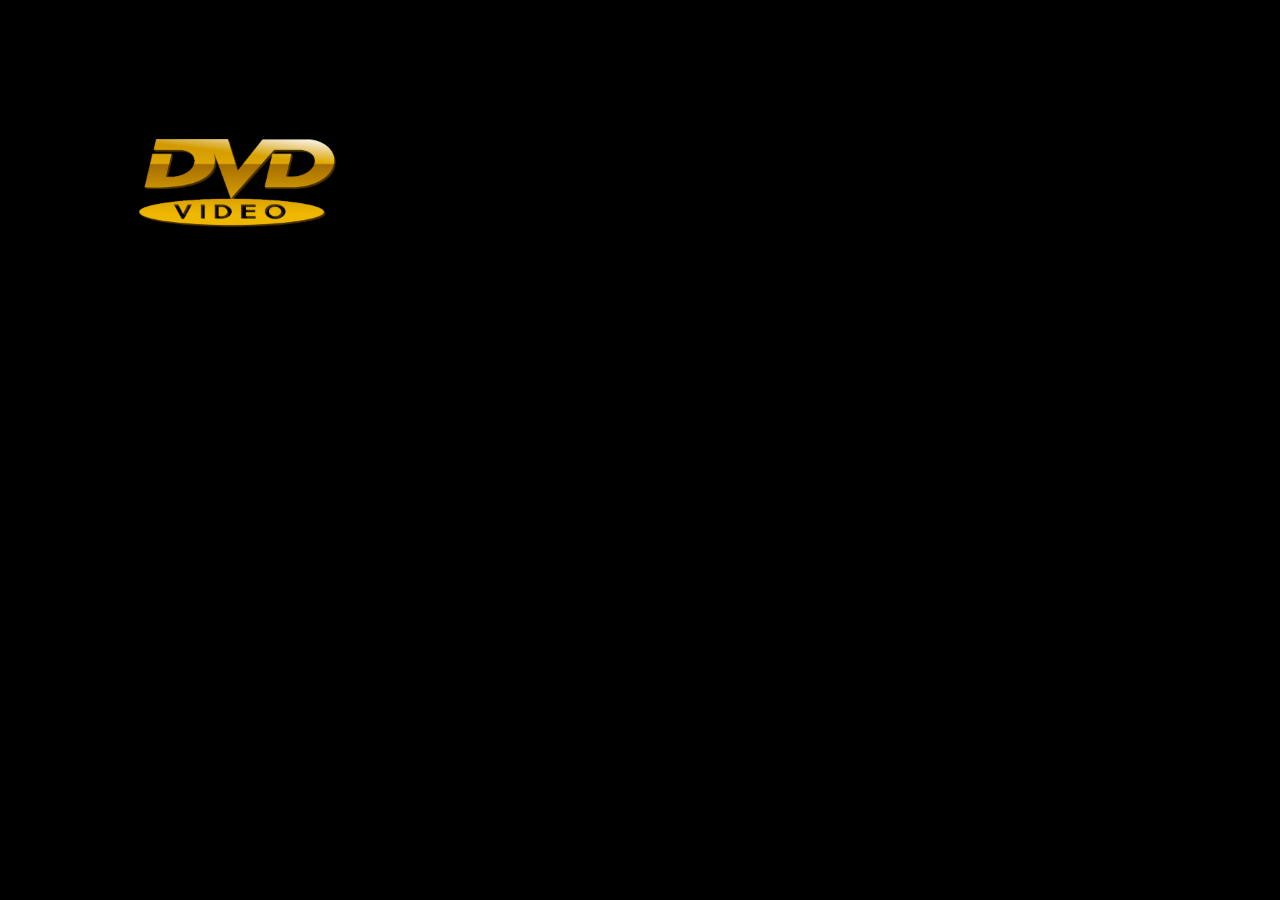
<file: index.html>
<!DOCTYPE html>
<html lang="en">

<head>
    <meta charset="UTF-8">
    <meta name="viewport" content="width=device-width, initial-scale=1.0">
    <meta http-equiv="X-UA-Compatible" content="ie=edge">
    <link rel="stylesheet" type="text/css" href="style.css">
    <title>S2 Skeleton File</title>
</head>

<body>
    <canvas></canvas>
    <script src="src/S2.js"></script>
    <script src="main.js" defer></script>
</body>

</html>
</file>
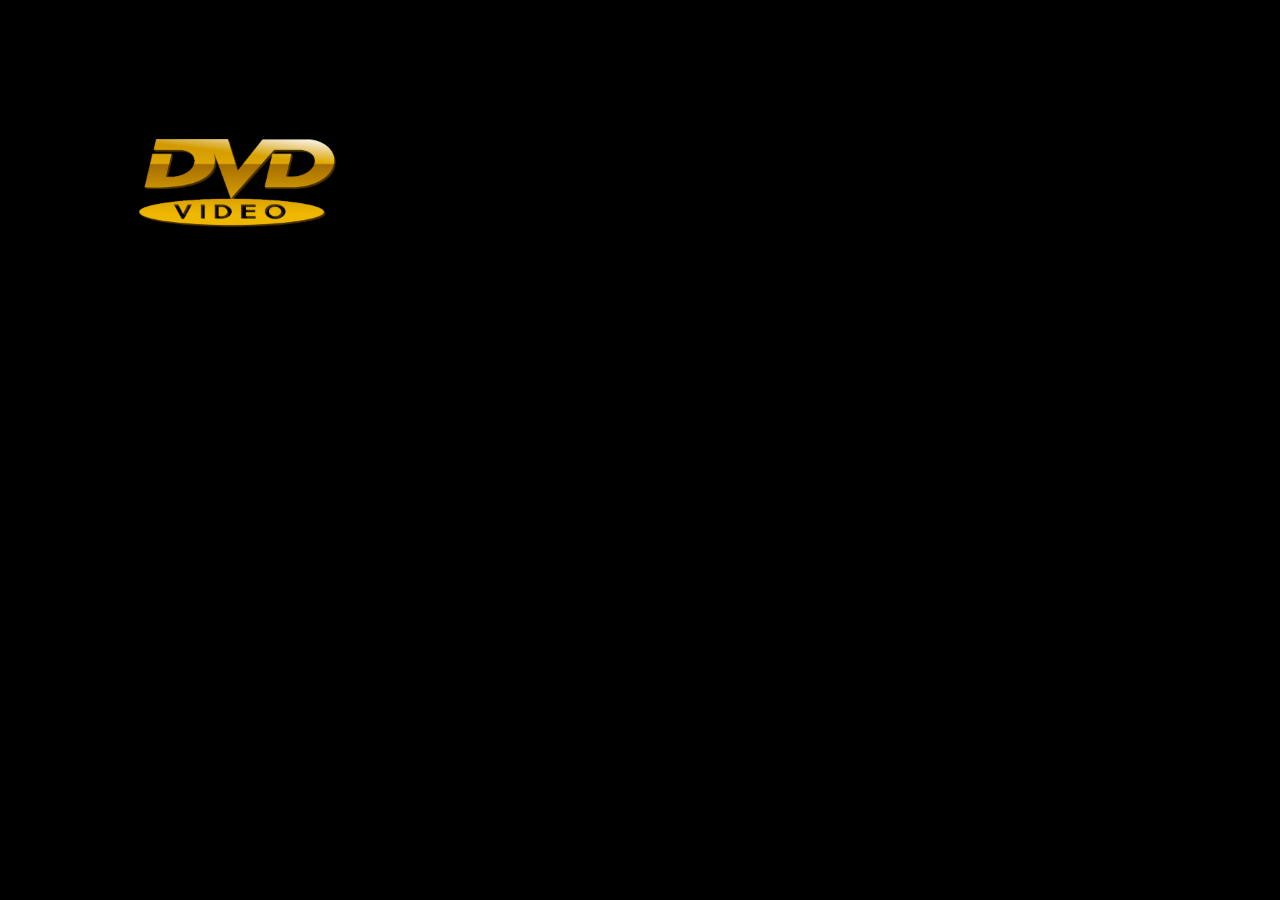
<file: src/examples/dvdlogo/index.html>
<!DOCTYPE html>
<html lang="en">

<head>
    <meta charset="UTF-8">
    <meta name="viewport" content="width=device-width, initial-scale=1.0">
    <meta http-equiv="X-UA-Compatible" content="ie=edge">
    <link rel="stylesheet" type="text/css" href="style.css">
    <title>S2 Skeleton File</title>
</head>

<body>
    <canvas></canvas>
    <script src="../../S2/S2.js"></script>
    <script src="main.js" defer></script>
</body>

</html>
</file>
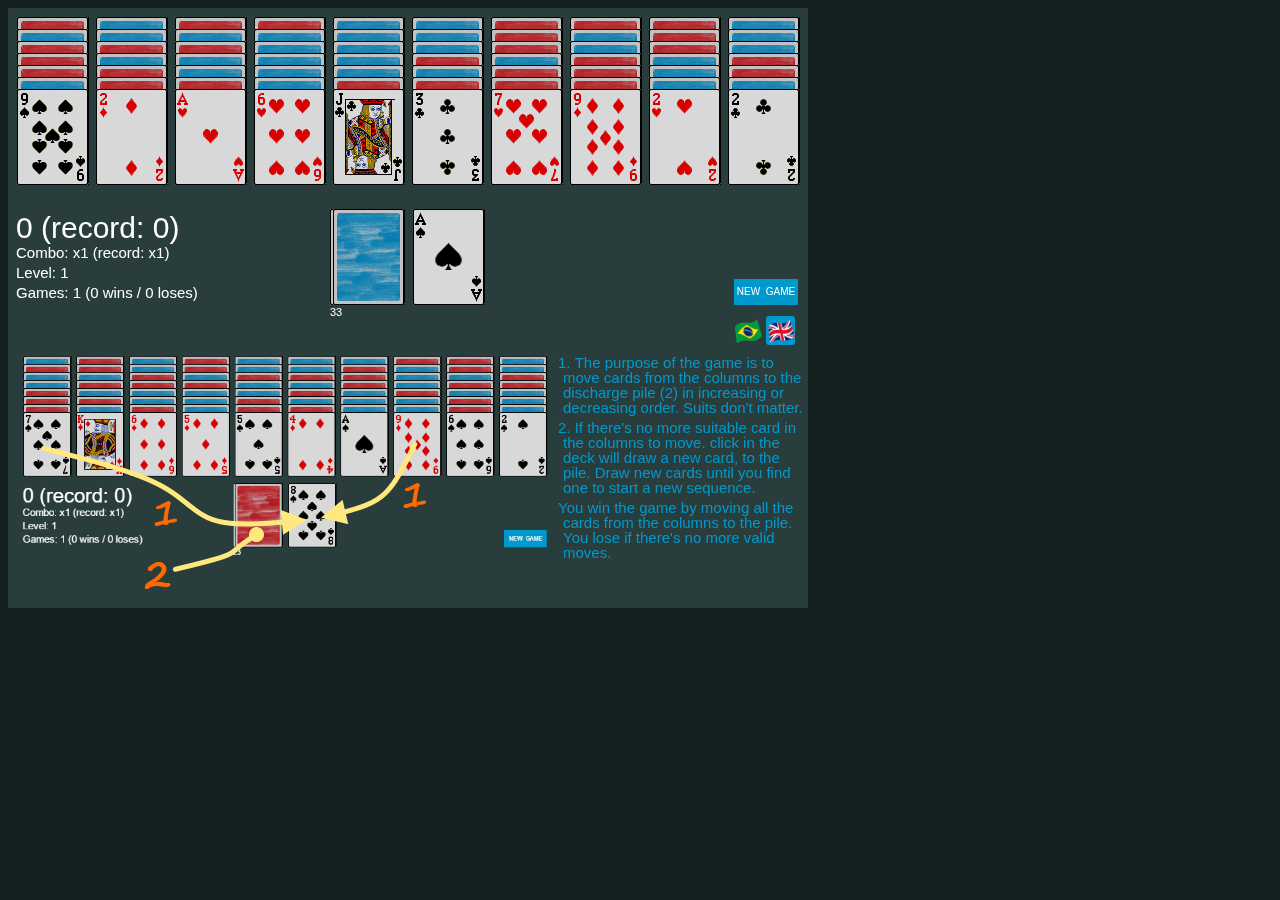
<file: src/examples/peak/index_old.html>
<!DOCTYPE html>
<html lang="en">

<head>
    <title>Peak</title>
    <meta charset="UTF-8">
    <meta name="viewport" content="width=device-width, initial-scale=1">
    <style>
        body {
            background-color: #141f1f;
        }
    </style>
</head>

<body>
    <canvas width="800" height="600"></canvas>
    <script src="code.js"></script>
</body>

</html>
</file>
<file: style.css>
body {
    margin: 0;
}

canvas {
    display: block;
}

canvas:focus {
    outline: 0;
}
</file>
<file: src/examples/dvdlogo/style.css>
body {
    margin: 0;
}

canvas {
    display: block;
}

canvas:focus {
    outline: 0;
}
</file>
